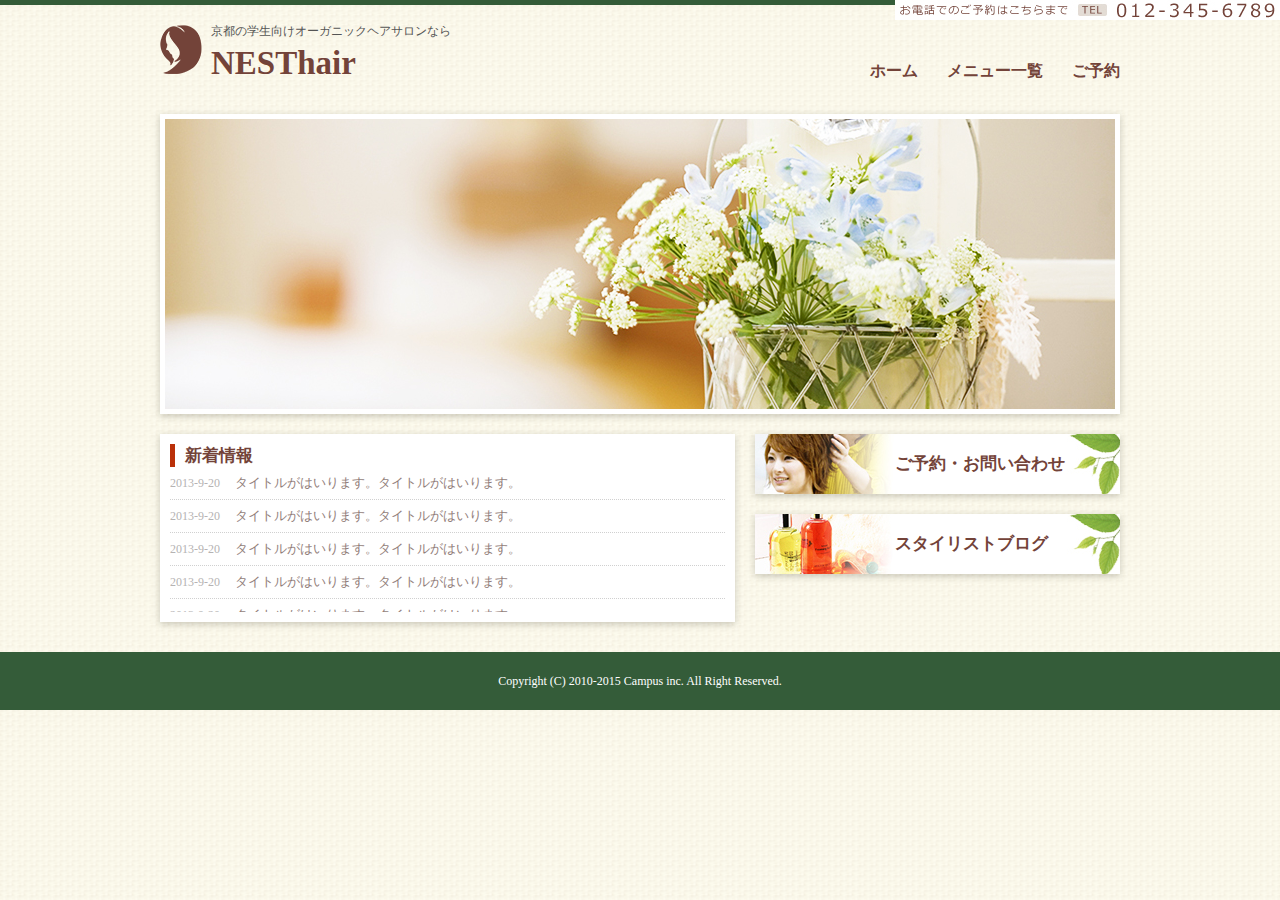
<file: my総合実践/my中級（作業用）/index.html>
<!DOCTYPE html>
<html lang="ja">
  <head>
    <meta charset="UTF-8" />
    <title>NESThair</title>
    <link rel="stylesheet" href="style.css" type="text/css" media="screen" />
  </head>

  <body>
    <div id="wrapper">
      <!-- ヘッダーここから -->
      <header>
        <h1>
          京都の学生向けオーガニックヘアサロンなら<br />
          <span>NESThair</span>
        </h1>

        <nav>
          <ul>
            <li><a href="#">ホーム</a></li>
            <li><a href="#">メニュー一覧</a></li>
            <li><a href="#">ご予約</a></li>
          </ul>
        </nav>

        <div class="clear"></div>

        <p id="nav_tel">
          <img
            src="images/tel_nav.jpg"
            alt="お電話でのご予約はこちらまで 012-345-6789"
          />
        </p>
      </header>
      <!-- ヘッダーここまで -->

      <!-- メイン画像ここから -->
      <div id="mainimage" class="box-shadow">
        <img src="images/mainimage.jpg" alt="メイン画像" />
      </div>
      <!-- メイン画像ここまで -->

      <!-- 左ここから -->
      <div id="left" class="box-shadow">
        <h2>新着情報</h2>
        <ul>
          <li>
            <span>2013-9-20</span>タイトルがはいります。タイトルがはいります。
          </li>
          <li>
            <span>2013-9-20</span>タイトルがはいります。タイトルがはいります。
          </li>
          <li>
            <span>2013-9-20</span>タイトルがはいります。タイトルがはいります。
          </li>
          <li>
            <span>2013-9-20</span>タイトルがはいります。タイトルがはいります。
          </li>
          <li>
            <span>2013-9-20</span>タイトルがはいります。タイトルがはいります。
          </li>
          <li>
            <span>2013-9-20</span>タイトルがはいります。タイトルがはいります。
          </li>
          <li>
            <span>2013-9-20</span>タイトルがはいります。タイトルがはいります。
          </li>
          <li>
            <span>2013-9-20</span>タイトルがはいります。タイトルがはいります。
          </li>
          <li>
            <span>2013-9-20</span>タイトルがはいります。タイトルがはいります。
          </li>
        </ul>
      </div>
      <!-- 左ここまで -->

      <!-- 右ここから -->
      <div id="right">
        <ul>
          <li class="box-shadow">
            <a id="contact" href="#">ご予約・お問い合わせ</a>
          </li>
          <li class="box-shadow">
            <a id="blog" href="#">スタイリストブログ</a>
          </li>
        </ul>
      </div>
      <!-- 右ここまで -->

      <div class="clear"></div>
    </div>
    <!-- //#wrapper -->

    <!-- フッターここから -->
    <footer>
      <p>Copyright (C) 2010-2015 Campus inc. All Right Reserved.</p>
    </footer>
    <!-- フッターここまで -->
  </body>
</html>
</file>
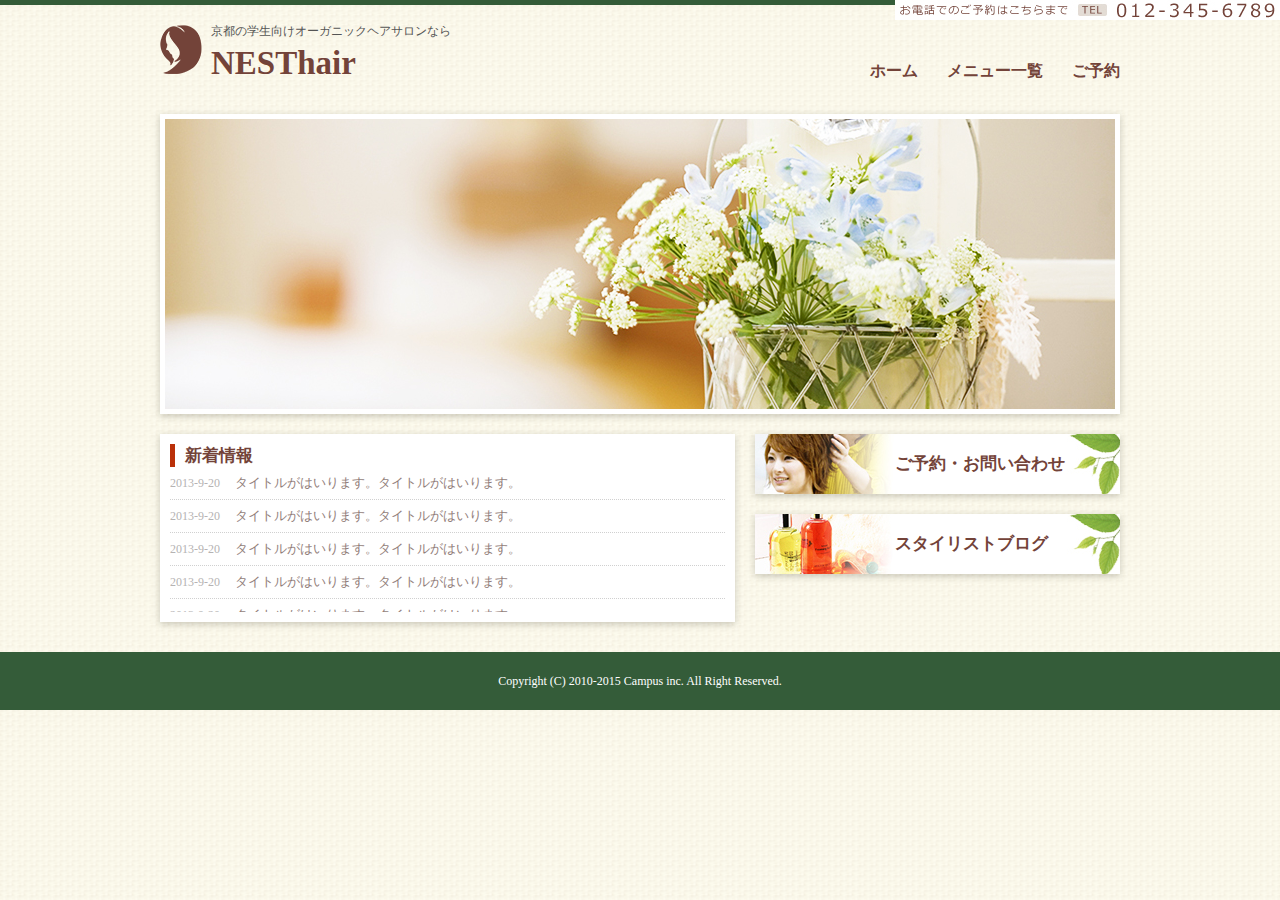
<file: my総合実践/中級（完成版）/index.html>
<!DOCTYPE html>
<html lang="ja">
  <head>
    <meta charset="UTF-8" />
    <title>NESThair</title>
    <link rel="stylesheet" href="style.css" type="text/css" media="screen" />
  </head>

  <body>
    <div id="wrapper">
      <!-- ヘッダーここから -->
      <header>
        <h1>
          京都の学生向けオーガニックヘアサロンなら<br />
          <span>NESThair</span>
        </h1>

        <nav>
          <ul>
            <li><a href="#">ホーム</a></li>
            <li><a href="#">メニュー一覧</a></li>
            <li><a href="#">ご予約</a></li>
          </ul>
        </nav>

        <div class="clear"></div>

        <p id="nav_tel">
          <img
            src="images/tel_nav.jpg"
            alt="お電話でのご予約はこちらまで 012-345-6789"
          />
        </p>
      </header>
      <!-- ヘッダーここまで -->

      <!-- メイン画像ここから -->
      <div id="mainimage" class="box-shadow">
        <img src="images/mainimage.jpg" alt="メイン画像" />
      </div>
      <!-- メイン画像ここまで -->

      <!-- 左ここから -->
      <div id="left" class="box-shadow">
        <h2>新着情報</h2>
        <ul>
          <li>
            <span>2013-9-20</span>タイトルがはいります。タイトルがはいります。
          </li>
          <li>
            <span>2013-9-20</span>タイトルがはいります。タイトルがはいります。
          </li>
          <li>
            <span>2013-9-20</span>タイトルがはいります。タイトルがはいります。
          </li>
          <li>
            <span>2013-9-20</span>タイトルがはいります。タイトルがはいります。
          </li>
          <li>
            <span>2013-9-20</span>タイトルがはいります。タイトルがはいります。
          </li>
          <li>
            <span>2013-9-20</span>タイトルがはいります。タイトルがはいります。
          </li>
          <li>
            <span>2013-9-20</span>タイトルがはいります。タイトルがはいります。
          </li>
          <li>
            <span>2013-9-20</span>タイトルがはいります。タイトルがはいります。
          </li>
          <li>
            <span>2013-9-20</span>タイトルがはいります。タイトルがはいります。
          </li>
        </ul>
      </div>
      <!-- 左ここまで -->

      <!-- 右ここから -->
      <div id="right">
        <ul>
          <li class="box-shadow">
            <a id="contact" href="#">ご予約・お問い合わせ</a>
          </li>
          <li class="box-shadow">
            <a id="blog" href="#">スタイリストブログ</a>
          </li>
        </ul>
      </div>
      <!-- 右ここまで -->

      <div class="clear"></div>
    </div>
    <!-- //#wrapper -->

    <!-- フッターここから -->
    <footer>
      <p>Copyright (C) 2010-2015 Campus inc. All Right Reserved.</p>
    </footer>
    <!-- フッターここまで -->
  </body>
</html>
</file>
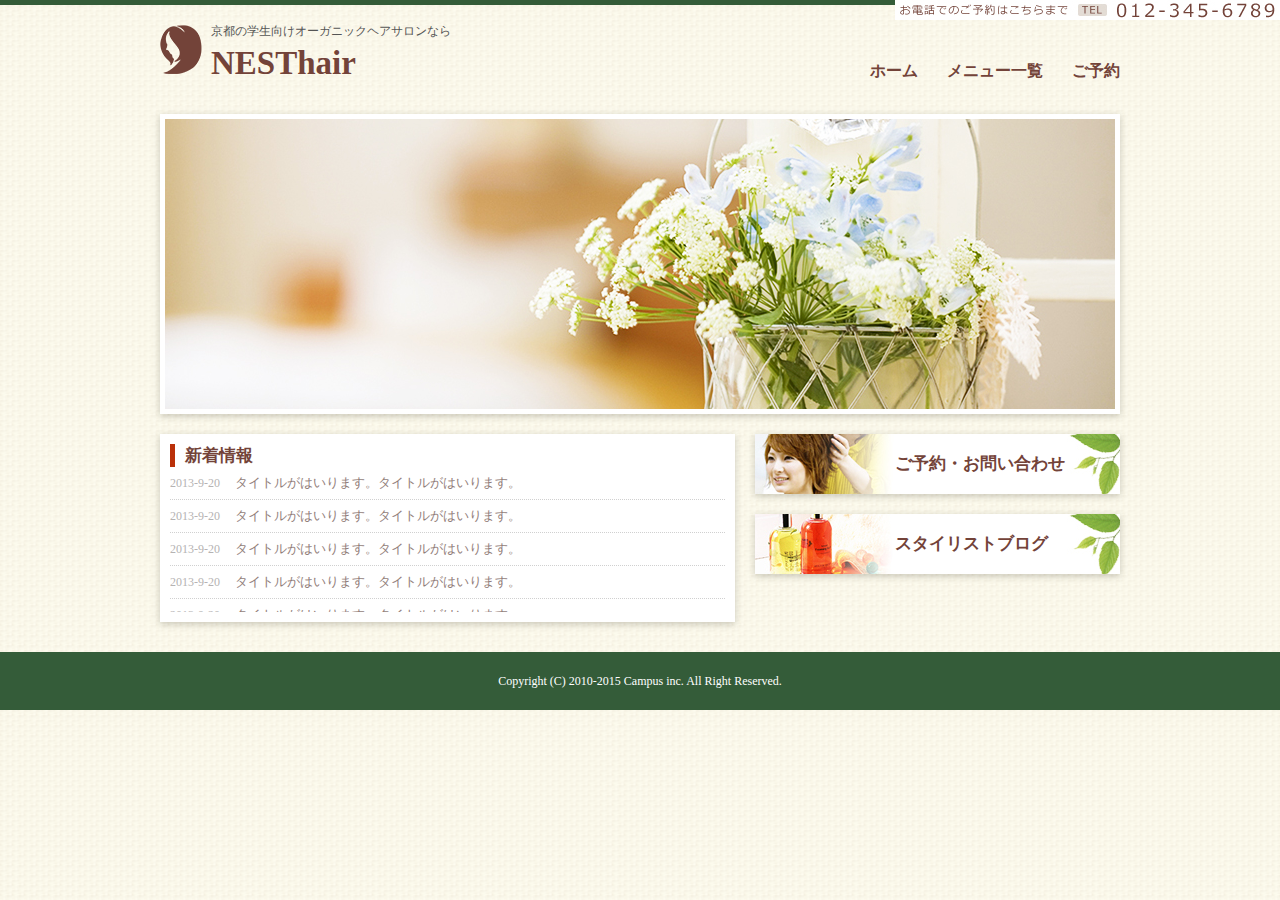
<file: my_index.html>
<!DOCTYPE html>
<html lang="ja">
  <head>
    <meta charset="UTF-8" />
    <title>NESThair</title>
    <link rel="stylesheet" href="my_style.css" type="text/css" media="screen" />
  </head>

  <body>
    <div id="wrapper">
      <!-- ヘッダーここから -->
      <header>
        <h1>
          京都の学生向けオーガニックヘアサロンなら<br />
          <span>NESThair</span>
        </h1>

        <nav>
          <ul>
            <li><a href="#">ホーム</a></li>
            <li><a href="#">メニュー一覧</a></li>
            <li><a href="#">ご予約</a></li>
          </ul>
        </nav>

        <div class="clear"></div>

        <p id="nav_tel">
          <img
            src="images/tel_nav.jpg"
            alt="お電話でのご予約はこちらまで 012-345-6789"
          />
        </p>
      </header>
      <!-- ヘッダーここまで -->

      <!-- メイン画像ここから -->
      <div id="mainimage" class="box-shadow">
        <img src="images/mainimage.jpg" alt="メイン画像" />
      </div>
      <!-- メイン画像ここまで -->

      <!-- 左ここから -->
      <div id="left" class="box-shadow">
        <h2>新着情報</h2>
        <ul>
          <li>
            <span>2013-9-20</span>タイトルがはいります。タイトルがはいります。
          </li>
          <li>
            <span>2013-9-20</span>タイトルがはいります。タイトルがはいります。
          </li>
          <li>
            <span>2013-9-20</span>タイトルがはいります。タイトルがはいります。
          </li>
          <li>
            <span>2013-9-20</span>タイトルがはいります。タイトルがはいります。
          </li>
          <li>
            <span>2013-9-20</span>タイトルがはいります。タイトルがはいります。
          </li>
          <li>
            <span>2013-9-20</span>タイトルがはいります。タイトルがはいります。
          </li>
          <li>
            <span>2013-9-20</span>タイトルがはいります。タイトルがはいります。
          </li>
          <li>
            <span>2013-9-20</span>タイトルがはいります。タイトルがはいります。
          </li>
          <li>
            <span>2013-9-20</span>タイトルがはいります。タイトルがはいります。
          </li>
        </ul>
      </div>
      <!-- 左ここまで -->

      <!-- 右ここから -->
      <div id="right">
        <ul>
          <li class="box-shadow">
            <a id="contact" href="#">ご予約・お問い合わせ</a>
          </li>
          <li class="box-shadow">
            <a id="blog" href="#">スタイリストブログ</a>
          </li>
        </ul>
      </div>
      <!-- 右ここまで -->

      <div class="clear"></div>
    </div>
    <!-- //#wrapper -->

    <!-- フッターここから -->
    <footer>
      <p>Copyright (C) 2010-2015 Campus inc. All Right Reserved.</p>
    </footer>
    <!-- フッターここまで -->
  </body>
</html>
</file>
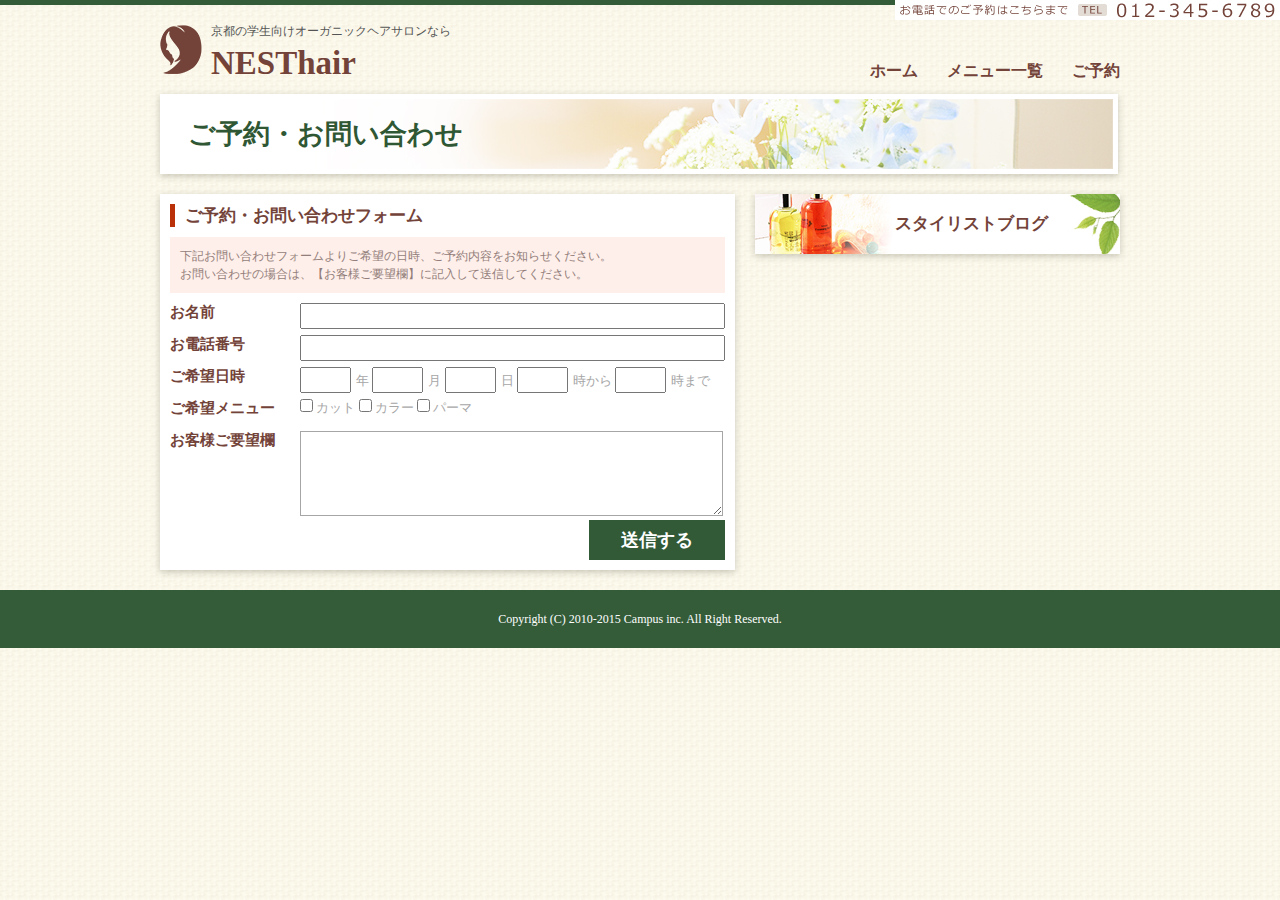
<file: my総合実践/my中級（作業用）/contact.html>
<!DOCTYPE html>
<html lang="ja">
  <head>
    <meta charset="UTF-8" />
    <title>NESThair</title>
    <link rel="stylesheet" href="style.css" type="text/css" media="screen" />
  </head>

  <body>
    <div id="wrapper">
      <!-- ヘッダーここから -->
      <header>
        <h1>
          京都の学生向けオーガニックヘアサロンなら<br />
          <span>NESThair</span>
        </h1>

        <nav>
          <ul>
            <li><a href="#">ホーム</a></li>
            <li><a href="#">メニュー一覧</a></li>
            <li><a href="#">ご予約</a></li>
          </ul>
        </nav>

        <div class="clear"></div>

        <p id="nav_tel">
          <img
            src="images/tel_nav.jpg"
            alt="お電話でのご予約はこちらまで 012-345-6789"
          />
        </p>
      </header>
      <!-- ヘッダーここまで -->

      <!-- 中みだしここから -->
      <h2 id="heading" class="box-shadow">ご予約・お問い合わせ</h2>
      <!-- 中みだしここまで -->

      <!-- 左ここから -->
      <div id="left" class="box-shadow">
        <h3>ご予約・お問い合わせフォーム</h3>
        <p id="contact_text">
          下記お問い合わせフォームよりご希望の日時、ご予約内容をお知らせください。<br />
          お問い合わせの場合は、【お客様ご要望欄】に記入して送信してください。
        </p>
        <form>
          <table>
            <tr>
              <td class="form_title">
                <label for="form_name">お名前</label>
              </td>
              <td class="form_contents">
                <input type="text" id="form_name" />
              </td>
            </tr>

            <tr>
              <td class="form_title">
                <label for="form_tel">お電話番号</label>
              </td>
              <td class="form_contents">
                <input type="text" id="form_tel" />
              </td>
            </tr>

            <tr>
              <td class="form_title">
                <label for="form_time">ご希望日時</label>
              </td>
              <td class="form_contents">
                <input type="text" class="form_time" />年
                <input type="text" class="form_time" />月
                <input type="text" class="form_time" />日
                <input type="text" class="form_time" />時から
                <input type="text" class="form_time" />時まで
              </td>
            </tr>

            <tr>
              <td class="form_title">
                <label for="form_menu">ご希望メニュー</label>
              </td>
              <td class="form_contents">
                <input type="checkbox" id="menu_cut" value="カット" />
                <label for="menu_cut">カット</label>

                <input type="checkbox" id="menu_color" value="カラー" />
                <label for="menu_color">カラー</label>

                <input type="checkbox" id="menu_perm" value="パーマ" />
                <label for="menu_perm">パーマ</label>
              </td>
            </tr>

            <tr>
              <td class="form_title">
                <label for="form_textarea">お客様ご要望欄</label>
              </td>
              <td class="form_contents">
                <textarea id="form_textarea"></textarea>
              </td>
            </tr>
          </table>
          <p id="submit">
            <input type="submit" value="送信する" />
          </p>
        </form>
      </div>
      <!-- 左ここまで -->

      <!-- 右ここから -->
      <div id="right">
        <ul>
          <!--<li class="box-shadow"><a id="contact" href="#">ご予約・お問い合わせ</a></li>-->
          <li class="box-shadow">
            <a id="blog" href="#">スタイリストブログ</a>
          </li>
        </ul>
      </div>
      <!-- 右ここまで -->

      <div class="clear"></div>
    </div>
    <!-- //#wrapper -->

    <!-- フッターここから -->
    <footer>
      <p>Copyright (C) 2010-2015 Campus inc. All Right Reserved.</p>
    </footer>
    <!-- フッターここまで -->
  </body>
</html>
</file>
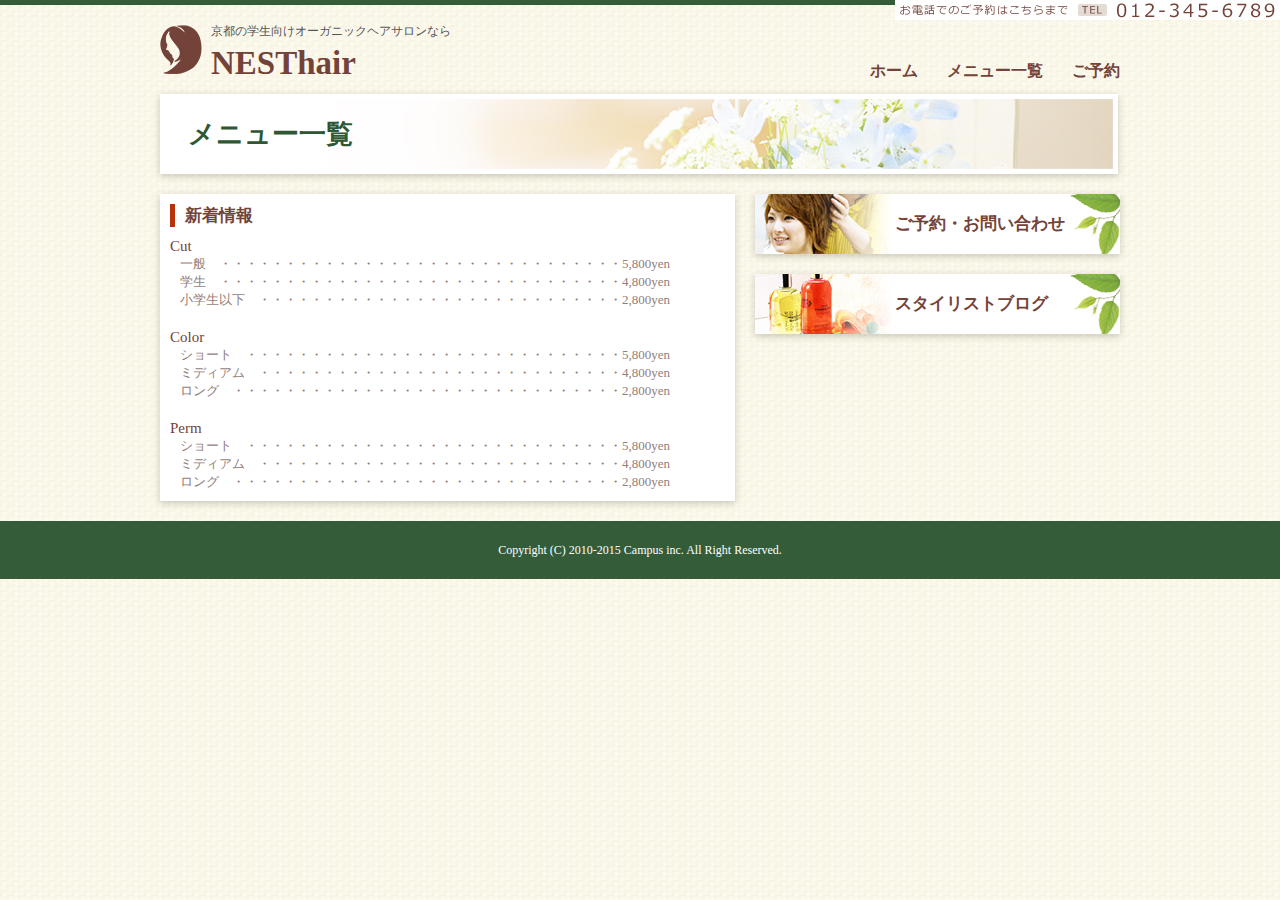
<file: my総合実践/my中級（作業用）/menu.html>
<!DOCTYPE html>
<html lang="ja">
  <head>
    <meta charset="UTF-8" />
    <title>NESThair</title>
    <link rel="stylesheet" href="style.css" type="text/css" media="screen" />
  </head>

  <body>
    <div id="wrapper">
      <!-- ヘッダーここから -->
      <header>
        <h1>
          京都の学生向けオーガニックヘアサロンなら<br />
          <span>NESThair</span>
        </h1>

        <nav>
          <ul>
            <li><a href="#">ホーム</a></li>
            <li><a href="#">メニュー一覧</a></li>
            <li><a href="#">ご予約</a></li>
          </ul>
        </nav>

        <div class="clear"></div>

        <p id="nav_tel">
          <img
            src="images/tel_nav.jpg"
            alt="お電話でのご予約はこちらまで 012-345-6789"
          />
        </p>
      </header>
      <!-- ヘッダーここまで -->

      <!-- 中みだしここから -->
      <h2 id="heading" class="box-shadow">メニュー一覧</h2>
      <!-- 中みだしここまで -->

      <!-- 左ここから -->
      <div id="left" class="box-shadow">
        <h3>新着情報</h3>
        <dl>
          <dt>Cut</dt>
          <dd>
            一般　・・・・・・・・・・・・・・・・・・・・・・・・・・・・・・・5,800yen<br />
            学生　・・・・・・・・・・・・・・・・・・・・・・・・・・・・・・・4,800yen<br />
            小学生以下　・・・・・・・・・・・・・・・・・・・・・・・・・・・・2,800yen
          </dd>
          <dt>Color</dt>
          <dd>
            ショート　・・・・・・・・・・・・・・・・・・・・・・・・・・・・・5,800yen<br />
            ミディアム　・・・・・・・・・・・・・・・・・・・・・・・・・・・・4,800yen<br />
            ロング　・・・・・・・・・・・・・・・・・・・・・・・・・・・・・・2,800yen
          </dd>
          <dt>Perm</dt>
          <dd>
            ショート　・・・・・・・・・・・・・・・・・・・・・・・・・・・・・5,800yen<br />
            ミディアム　・・・・・・・・・・・・・・・・・・・・・・・・・・・・4,800yen<br />
            ロング　・・・・・・・・・・・・・・・・・・・・・・・・・・・・・・2,800yen
          </dd>
        </dl>
      </div>
      <!-- 左ここまで -->

      <!-- 右ここから -->
      <div id="right">
        <ul>
          <li class="box-shadow">
            <a id="contact" href="#">ご予約・お問い合わせ</a>
          </li>
          <li class="box-shadow">
            <a id="blog" href="#">スタイリストブログ</a>
          </li>
        </ul>
      </div>
      <!-- 右ここまで -->

      <div class="clear"></div>
    </div>
    <!-- //#wrapper -->

    <!-- フッターここから -->
    <footer>
      <p>Copyright (C) 2010-2015 Campus inc. All Right Reserved.</p>
    </footer>
    <!-- フッターここまで -->
  </body>
</html>
</file>
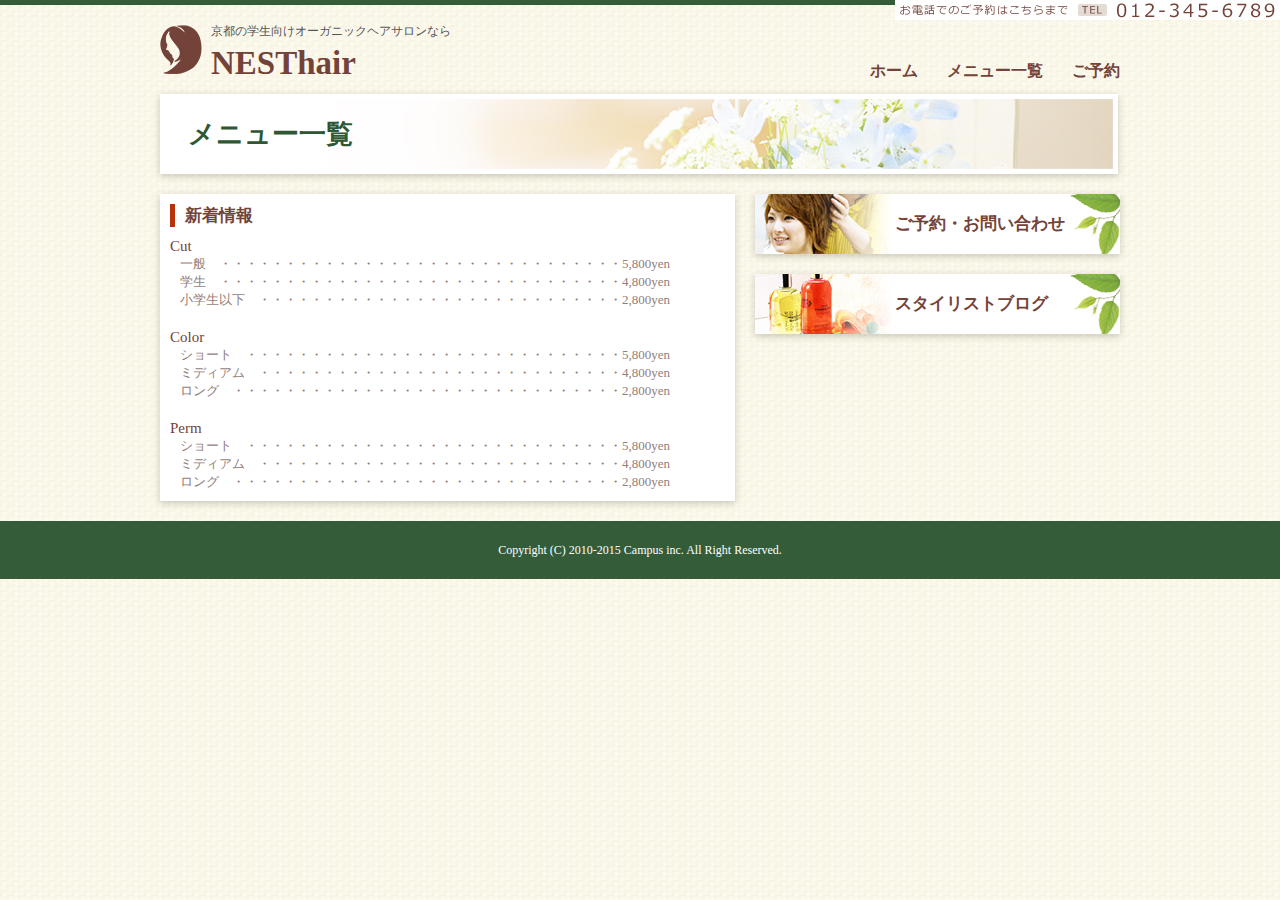
<file: my総合実践/中級（完成版）/menu.html>
<!DOCTYPE html>
<html lang="ja">

<head>
	<meta charset="UTF-8">
	<title>NESThair</title>
	<link rel="stylesheet" href="style.css" type="text/css" media="screen">
</head>

<body>

<div id="wrapper">

	<!-- ヘッダーここから -->
	<header>
		<h1>
			京都の学生向けオーガニックヘアサロンなら<br>
			<span>NESThair</span>
		</h1>

		<nav>
			<ul>
				<li><a href="#">ホーム</a></li>
				<li><a href="#">メニュー一覧</a></li>
				<li><a href="#">ご予約</a></li>
			</ul>
		</nav>

		<div class="clear"></div>

		<p id="nav_tel">
			<img src="images/tel_nav.jpg" alt="お電話でのご予約はこちらまで 012-345-6789">
		</p>
	</header>
	<!-- ヘッダーここまで -->

	<!-- 中みだしここから -->
	<h2 id="heading" class="box-shadow">
		メニュー一覧
	</h2>
	<!-- 中みだしここまで -->

	<!-- 左ここから -->
	<div id="left" class="box-shadow">
		<h3>新着情報</h3>
		<dl>
			<dt>Cut</dt>
			<dd>
				一般　・・・・・・・・・・・・・・・・・・・・・・・・・・・・・・・5,800yen<br>
				学生　・・・・・・・・・・・・・・・・・・・・・・・・・・・・・・・4,800yen<br>
				小学生以下　・・・・・・・・・・・・・・・・・・・・・・・・・・・・2,800yen
			</dd>
			<dt>Color</dt>
			<dd>
				ショート　・・・・・・・・・・・・・・・・・・・・・・・・・・・・・5,800yen<br>
				ミディアム　・・・・・・・・・・・・・・・・・・・・・・・・・・・・4,800yen<br>
				ロング　・・・・・・・・・・・・・・・・・・・・・・・・・・・・・・2,800yen
			</dd>
			<dt>Perm</dt>
			<dd>
				ショート　・・・・・・・・・・・・・・・・・・・・・・・・・・・・・5,800yen<br>
				ミディアム　・・・・・・・・・・・・・・・・・・・・・・・・・・・・4,800yen<br>
				ロング　・・・・・・・・・・・・・・・・・・・・・・・・・・・・・・2,800yen
			</dd>
		</dl>
	</div>
	<!-- 左ここまで -->

	<!-- 右ここから -->
	<div id="right">
		<ul>
			<li class="box-shadow"><a id="contact" href="#">ご予約・お問い合わせ</a></li>
			<li class="box-shadow"><a id="blog" href="#">スタイリストブログ</a></li>
		</ul>
	</div>
	<!-- 右ここまで -->

	<div class="clear"></div>

</div><!-- //#wrapper -->

	<!-- フッターここから -->
	<footer>
		<p>Copyright (C) 2010-2015 Campus inc. All Right Reserved.</p>
	</footer>
	<!-- フッターここまで -->


</body>

</html>
</file>
<file: my総合実践/my中級（作業用）/style.css>
@charset "utf-8";

/* ========================================
    リセットcss
========================================= */
html,
body,
div,
span,
applet,
object,
iframe,
h1,
h2,
h3,
h4,
h5,
h6,
p,
blockquote,
pre,
a,
abbr,
acronym,
address,
big,
cite,
code,
del,
dfn,
em,
img,
ins,
kbd,
q,
s,
samp,
small,
strike,
strong,
sub,
sup,
tt,
var,
b,
u,
i,
center,
dl,
dt,
dd,
ol,
ul,
li,
fieldset,
form,
label,
legend,
table,
caption,
tbody,
tfoot,
thead,
tr,
th,
td,
article,
aside,
canvas,
details,
embed,
figure,
figcaption,
footer,
header,
hgroup,
menu,
nav,
output,
ruby,
section,
summary,
time,
mark,
audio,
video {
  margin: 0;
  padding: 0;
  border: 0;
  font-style: normal;
  font-weight: normal;
  font-size: 100%;
  vertical-align: baseline;
}
article,
aside,
details,
figcaption,
figure,
footer,
header,
hgroup,
menu,
nav,
section {
  display: block;
}
html {
  overflow-y: scroll;
}
blockquote,
q {
  quotes: none;
}
blockquote:before,
blockquote:after,
q:before,
q:after {
  content: "";
  content: none;
}
input,
textarea {
  margin: 0;
  padding: 0;
}
ol,
ul {
  list-style: none;
}
table {
  border-collapse: collapse;
  border-spacing: 0;
}
caption,
th {
  text-align: left;
}
a:focus {
  outline: none;
}

/* micro clearfix */
.cf:before,
.cf:after {
  content: " ";
  display: table;
}
.cf:after {
  clear: both;
}
.cf {
  zoom: 1;
}

/* ========================================
    レイアウト用
========================================= */
body {
  background: url(images/bg.png);
  border-top: 5px solid #345c39;
  font-family: "メイリオ", Meiryo;
}

div#wrapper {
  width: 960px;
  margin: 0 auto;
}

.box-shadow {
  box-shadow: 0 2px 7px rgba(83, 78, 61, 0.3);
}

/* ========================================
    ヘッダー用
========================================= */
header {
  width: 960px;
  height: 49px;
  padding: 20px 0;
}

header h1 {
  font-size: 12px;
  color: #555555;
  background: url(images/logo.png) no-repeat;
  padding-left: 51px;
  line-height: 1;
  height: 49px;
  float: left;
}

header h1 span {
  font-size: 33px;
  color: #734339;
  font-weight: bold;
  margin-top: 10px;
  display: inline-block;
}

header nav {
  float: right;
  margin-top: 36px;
}

header nav ul li {
  float: left;
  margin-left: 29px;
}

header nav ul li:hover {
  background: url(images/navbar.png) no-repeat center bottom;
  height: 36px;
  display: inline-block;
}

header nav ul li a {
  font-size: 16px;
  font-weight: bold;
  color: #734339;
  text-decoration: none;
  height: 26px;
  display: inline-block;
}

header nav ul li:hover a {
  color: #345c39;
  border-bottom: 4px solid #345c39;
}

div.clear {
  clear: both;
}

header p#nav_tel {
  position: absolute;
  top: 0;
  right: 0;
}

/* ========================================
    メイン画像用
========================================= */
div#mainimage {
  width: 950px;
  height: 290px;
  margin: 20px 0 20px 0;
  border: 5px solid #fff;
}

/* ========================================
    コンテンツ（レフト）
========================================= */
div#left {
  width: 555px;
  height: auto;
  background-color: #fff;
  float: left;
  margin-right: 20px;
  padding: 10px;
}

div#left h2,
div#left h3 {
  font-size: 17px;
  font-weight: bold;
  color: #734339;
  border-left: 5px solid #ba3009;
  padding-left: 10px;
}

div#left ul {
  overflow: scroll;
  width: 555px;
  height: 145px;
}

div#left ul li {
  font-size: 13px;
  font-weight: normal;
  color: #927e7a;
  border-bottom: 1px dotted #d0d0d0;
  line-height: 32px;
}

div#left ul li span {
  font-size: 12px;
  font-weight: normal;
  color: #b5b3b3;
  margin-right: 15px;
}

/* ========================================
    サイド（ライト）
========================================= */
div#right {
  width: 365px;
  height: 198px;
  float: left;
}

div#right ul li {
  line-height: 60px;
  margin-bottom: 20px;
}

div#right ul li a {
  width: 225px;
  height: 60px;
  display: block;
  font-size: 17px;
  font-weight: bold;
  color: #734339;
  text-decoration: none;
  padding-left: 140px;
}

div#right ul li a#contact {
  background: url(images/contact.jpg);
}

div#right ul li a#blog {
  background: url(images/blog.jpg);
}

div.clear {
  clear: both;
}

/* ========================================
    フッター用
========================================= */
footer {
  width: 100%;
  height: 58px;
  background-color: #345c39;
  margin-top: 20px;
  font-size: 12px;
  color: #fff;
  text-align: center;
  line-height: 58px;
}

/* ========================================
    メニュー一覧
========================================= */
h2#heading {
  background: url(images/title.jpg);
  width: 925px;
  height: 70px;
  border: 5px solid #fff;
  margin-bottom: 20px;
  font-size: 27px;
  font-weight: bold;
  color: #2f5734;
  line-height: 70px;
  padding-left: 23px;
}

div#left dl {
  margin-top: 11px;
}

div#left dl dt {
  font-size: 15px;
  font-weight: normal;
  color: #734339;
}

div#left dl dd {
  font-size: 13px;
  font-weight: normal;
  color: #927e7a;
  margin-left: 10px;
  margin-bottom: 20px;
}

div#left dl dd:last-child {
  margin-bottom: 0;
}

/* ========================================
    コンタクトページ
========================================= */
p#contact_text {
  color: #927e7a;
  font-size: 12px;
  line-height: 18px;
  background-color: #ffefea;
  padding: 10px;
  margin-top: 10px;
  margin-bottom: 10px;
}

td.form_title {
  width: 131px;
  height: 32px;
  font-size: 15px;
  color: #734339;
  vertical-align: top;
}

td.form_title label {
  font-weight: bold;
}

td.form_contents {
  font-size: 13px;
  color: #a6a6a6;
}

td.form_contents input#form_name,
td.form_contents input#form_tel {
  width: 421px;
  height: 22px;
}

td.form_contents input.form_time {
  width: 47px;
  height: 22px;
  margin-right: 5px;
  display: inline-block;
}

td.form_contents textarea {
  width: 421px;
  height: 83px;
  border: 1px solid #a6a6a6;
}

p#submit {
  text-align: right;
}

p#submit input {
  background-color: #325a37;
  border: none;
  font-size: 18px;
  color: #fff;
  font-weight: bold;
  width: 136px;
  height: 40px;
}

p#submit input:hover {
  cursor: pointer;
  opacity: 0.8;
}
</file>
<file: my総合実践/中級（完成版）/style.css>
@charset "utf-8";

/* ========================================
    リセットcss
========================================= */
html,
body,
div,
span,
applet,
object,
iframe,
h1,
h2,
h3,
h4,
h5,
h6,
p,
blockquote,
pre,
a,
abbr,
acronym,
address,
big,
cite,
code,
del,
dfn,
em,
img,
ins,
kbd,
q,
s,
samp,
small,
strike,
strong,
sub,
sup,
tt,
var,
b,
u,
i,
center,
dl,
dt,
dd,
ol,
ul,
li,
fieldset,
form,
label,
legend,
table,
caption,
tbody,
tfoot,
thead,
tr,
th,
td,
article,
aside,
canvas,
details,
embed,
figure,
figcaption,
footer,
header,
hgroup,
menu,
nav,
output,
ruby,
section,
summary,
time,
mark,
audio,
video {
  margin: 0;
  padding: 0;
  border: 0;
  font-style: normal;
  font-weight: normal;
  font-size: 100%;
  vertical-align: baseline;
}
article,
aside,
details,
figcaption,
figure,
footer,
header,
hgroup,
menu,
nav,
section {
  display: block;
}
html {
  overflow-y: scroll;
}
blockquote,
q {
  quotes: none;
}
blockquote:before,
blockquote:after,
q:before,
q:after {
  content: "";
  content: none;
}
input,
textarea {
  margin: 0;
  padding: 0;
}
ol,
ul {
  list-style: none;
}
table {
  border-collapse: collapse;
  border-spacing: 0;
}
caption,
th {
  text-align: left;
}
a:focus {
  outline: none;
}

/* micro clearfix */
.cf:before,
.cf:after {
  content: " ";
  display: table;
}
.cf:after {
  clear: both;
}
.cf {
  zoom: 1;
}

/* ========================================
    レイアウト用
========================================= */
body {
  background: url(images/bg.png);
  border-top: 5px solid #345c39;
  font-family: "メイリオ", Meiryo;
}

div#wrapper {
  width: 960px;
  margin: 0 auto;
}

.box-shadow {
  box-shadow: 0 2px 7px rgba(83, 78, 61, 0.3);
}

/* ========================================
    ヘッダー用
========================================= */
header {
  width: 960px;
  height: 49px;
  padding: 20px 0;
}

header h1 {
  font-size: 12px;
  color: #555555;
  background: url(images/logo.png) no-repeat;
  padding-left: 51px;
  line-height: 1;
  height: 49px;
  float: left;
}

header h1 span {
  font-size: 33px;
  color: #734339;
  font-weight: bold;
  margin-top: 10px;
  display: inline-block;
}

header nav {
  float: right;
  margin-top: 36px;
}

header nav ul li {
  float: left;
  margin-left: 29px;
}

header nav ul li:hover {
  background: url(images/navbar.png) no-repeat center bottom;
  height: 36px;
  display: inline-block;
}

header nav ul li a {
  font-size: 16px;
  font-weight: bold;
  color: #734339;
  text-decoration: none;
  height: 26px;
  display: inline-block;
}

header nav ul li:hover a {
  color: #345c39;
  border-bottom: 4px solid #345c39;
}

div.clear {
  clear: both;
}

header p#nav_tel {
  position: absolute;
  top: 0;
  right: 0;
}

/* ========================================
    メイン画像用
========================================= */
div#mainimage {
  width: 950px;
  height: 290px;
  margin: 20px 0 20px 0;
  border: 5px solid #fff;
}

/* ========================================
    コンテンツ（レフト）
========================================= */
div#left {
  width: 555px;
  height: auto;
  background-color: #fff;
  float: left;
  margin-right: 20px;
  padding: 10px;
}

div#left h2,
div#left h3 {
  font-size: 17px;
  font-weight: bold;
  color: #734339;
  border-left: 5px solid #ba3009;
  padding-left: 10px;
}

div#left ul {
  overflow: scroll;
  width: 555px;
  height: 145px;
}

div#left ul li {
  font-size: 13px;
  font-weight: normal;
  color: #927e7a;
  border-bottom: 1px dotted #d0d0d0;
  line-height: 32px;
}

div#left ul li span {
  font-size: 12px;
  font-weight: normal;
  color: #b5b3b3;
  margin-right: 15px;
}

/* ========================================
    サイド（ライト）
========================================= */
div#right {
  width: 365px;
  height: 198px;
  float: left;
}

div#right ul li {
  line-height: 60px;
  margin-bottom: 20px;
}

div#right ul li a {
  width: 225px;
  height: 60px;
  display: block;
  font-size: 17px;
  font-weight: bold;
  color: #734339;
  text-decoration: none;
  padding-left: 140px;
}

div#right ul li a#contact {
  background: url(images/contact.jpg);
}

div#right ul li a#blog {
  background: url(images/blog.jpg);
}

div.clear {
  clear: both;
}

/* ========================================
    フッター用
========================================= */
footer {
  width: 100%;
  height: 58px;
  background-color: #345c39;
  margin-top: 20px;
  font-size: 12px;
  color: #fff;
  text-align: center;
  line-height: 58px;
}

/* ========================================
    メニュー一覧
========================================= */
h2#heading {
  background: url(images/title.jpg);
  width: 925px;
  height: 70px;
  border: 5px solid #fff;
  margin-bottom: 20px;
  font-size: 27px;
  font-weight: bold;
  color: #2f5734;
  line-height: 70px;
  padding-left: 23px;
}

div#left dl {
  margin-top: 11px;
}

div#left dl dt {
  font-size: 15px;
  font-weight: normal;
  color: #734339;
}

div#left dl dd {
  font-size: 13px;
  font-weight: normal;
  color: #927e7a;
  margin-left: 10px;
  margin-bottom: 20px;
}

div#left dl dd:last-child {
  margin-bottom: 0;
}

/* ========================================
    コンタクトページ
========================================= */
p#contact_text {
  color: #927e7a;
  font-size: 12px;
  line-height: 18px;
  background-color: #ffefea;
  padding: 10px;
  margin-top: 10px;
  margin-bottom: 10px;
}

td.form_title {
  width: 131px;
  height: 32px;
  font-size: 15px;
  color: #734339;
  vertical-align: top;
}

td.form_title label {
  font-weight: bold;
}

td.form_contents {
  font-size: 13px;
  color: #a6a6a6;
}

td.form_contents input#form_name,
td.form_contents input#form_tel {
  width: 421px;
  height: 22px;
}

td.form_contents input.form_time {
  width: 47px;
  height: 22px;
  margin-right: 5px;
  display: inline-block;
}

td.form_contents textarea {
  width: 421px;
  height: 83px;
  border: 1px solid #a6a6a6;
}

p#submit {
  text-align: right;
}

p#submit input {
  background-color: #325a37;
  border: none;
  font-size: 18px;
  color: #fff;
  font-weight: bold;
  width: 136px;
  height: 40px;
}

p#submit input:hover {
  cursor: pointer;
  opacity: 0.8;
}
</file>
<file: my_style.css>
@charset "utf-8";

/* ========================================
    リセットcss
========================================= */
html,
body,
div,
span,
applet,
object,
iframe,
h1,
h2,
h3,
h4,
h5,
h6,
p,
blockquote,
pre,
a,
abbr,
acronym,
address,
big,
cite,
code,
del,
dfn,
em,
img,
ins,
kbd,
q,
s,
samp,
small,
strike,
strong,
sub,
sup,
tt,
var,
b,
u,
i,
center,
dl,
dt,
dd,
ol,
ul,
li,
fieldset,
form,
label,
legend,
table,
caption,
tbody,
tfoot,
thead,
tr,
th,
td,
article,
aside,
canvas,
details,
embed,
figure,
figcaption,
footer,
header,
hgroup,
menu,
nav,
output,
ruby,
section,
summary,
time,
mark,
audio,
video {
  margin: 0;
  padding: 0;
  border: 0;
  font-style: normal;
  font-weight: normal;
  font-size: 100%;
  vertical-align: baseline;
}
article,
aside,
details,
figcaption,
figure,
footer,
header,
hgroup,
menu,
nav,
section {
  display: block;
}
html {
  overflow-y: scroll;
}
blockquote,
q {
  quotes: none;
}
blockquote:before,
blockquote:after,
q:before,
q:after {
  content: "";
  content: none;
}
input,
textarea {
  margin: 0;
  padding: 0;
}
ol,
ul {
  list-style: none;
}
table {
  border-collapse: collapse;
  border-spacing: 0;
}
caption,
th {
  text-align: left;
}
a:focus {
  outline: none;
}

/* micro clearfix */
.cf:before,
.cf:after {
  content: " ";
  display: table;
}
.cf:after {
  clear: both;
}
.cf {
  zoom: 1;
}

/* ========================================
    レイアウト用
========================================= */
body {
  background: url(images/bg.png);
  border-top: 5px solid #345c39;
  font-family: "メイリオ", Meiryo;
}

div#wrapper {
  width: 960px;
  margin: 0 auto;
}

.box-shadow {
  box-shadow: 0 2px 7px rgba(83, 78, 61, 0.3);
}

/* ========================================
    ヘッダー用
========================================= */
header {
  width: 960px;
  height: 49px;
  padding: 20px 0;
}

header h1 {
  font-size: 12px;
  color: #555555;
  background: url(images/logo.png) no-repeat;
  padding-left: 51px;
  line-height: 1;
  height: 49px;
  float: left;
}

header h1 span {
  font-size: 33px;
  color: #734339;
  font-weight: bold;
  margin-top: 10px;
  display: inline-block;
}

header nav {
  float: right;
  margin-top: 36px;
}

header nav ul li {
  float: left;
  margin-left: 29px;
}

header nav ul li:hover {
  background: url(images/navbar.png) no-repeat center bottom;
  height: 36px;
  display: inline-block;
}

header nav ul li a {
  font-size: 16px;
  font-weight: bold;
  color: #734339;
  text-decoration: none;
  height: 26px;
  display: inline-block;
}

header nav ul li:hover a {
  color: #345c39;
  border-bottom: 4px solid #345c39;
}

div.clear {
  clear: both;
}

header p#nav_tel {
  position: absolute;
  top: 0;
  right: 0;
}

/* ========================================
    メイン画像用
========================================= */
div#mainimage {
  width: 950px;
  height: 290px;
  margin: 20px 0 20px 0;
  border: 5px solid #fff;
}

/* ========================================
    コンテンツ（レフト）
========================================= */
div#left {
  width: 555px;
  height: auto;
  background-color: #fff;
  float: left;
  margin-right: 20px;
  padding: 10px;
}

div#left h2,
div#left h3 {
  font-size: 17px;
  font-weight: bold;
  color: #734339;
  border-left: 5px solid #ba3009;
  padding-left: 10px;
}

div#left ul {
  overflow: scroll;
  width: 555px;
  height: 145px;
}

div#left ul li {
  font-size: 13px;
  font-weight: normal;
  color: #927e7a;
  border-bottom: 1px dotted #d0d0d0;
  line-height: 32px;
}

div#left ul li span {
  font-size: 12px;
  font-weight: normal;
  color: #b5b3b3;
  margin-right: 15px;
}

/* ========================================
    サイド（ライト）
========================================= */
div#right {
  width: 365px;
  height: 198px;
  float: left;
}

div#right ul li {
  line-height: 60px;
  margin-bottom: 20px;
}

div#right ul li a {
  width: 225px;
  height: 60px;
  display: block;
  font-size: 17px;
  font-weight: bold;
  color: #734339;
  text-decoration: none;
  padding-left: 140px;
}

div#right ul li a#contact {
  background: url(images/contact.jpg);
}

div#right ul li a#blog {
  background: url(images/blog.jpg);
}

div.clear {
  clear: both;
}

/* ========================================
    フッター用
========================================= */
footer {
  width: 100%;
  height: 58px;
  background-color: #345c39;
  margin-top: 20px;
  font-size: 12px;
  color: #fff;
  text-align: center;
  line-height: 58px;
}

/* ========================================
    メニュー一覧
========================================= */
h2#heading {
  background: url(images/title.jpg);
  width: 925px;
  height: 70px;
  border: 5px solid #fff;
  margin-bottom: 20px;
  font-size: 27px;
  font-weight: bold;
  color: #2f5734;
  line-height: 70px;
  padding-left: 23px;
}

div#left dl {
  margin-top: 11px;
}

div#left dl dt {
  font-size: 15px;
  font-weight: normal;
  color: #734339;
}

div#left dl dd {
  font-size: 13px;
  font-weight: normal;
  color: #927e7a;
  margin-left: 10px;
  margin-bottom: 20px;
}

div#left dl dd:last-child {
  margin-bottom: 0;
}

/* ========================================
    コンタクトページ
========================================= */
p#contact_text {
  color: #927e7a;
  font-size: 12px;
  line-height: 18px;
  background-color: #ffefea;
  padding: 10px;
  margin-top: 10px;
  margin-bottom: 10px;
}

td.form_title {
  width: 131px;
  height: 32px;
  font-size: 15px;
  color: #734339;
  vertical-align: top;
}

td.form_title label {
  font-weight: bold;
}

td.form_contents {
  font-size: 13px;
  color: #a6a6a6;
}

td.form_contents input#form_name,
td.form_contents input#form_tel {
  width: 421px;
  height: 22px;
}

td.form_contents input.form_time {
  width: 47px;
  height: 22px;
  margin-right: 5px;
  display: inline-block;
}

td.form_contents textarea {
  width: 421px;
  height: 83px;
  border: 1px solid #a6a6a6;
}

p#submit {
  text-align: right;
}

p#submit input {
  background-color: #325a37;
  border: none;
  font-size: 18px;
  color: #fff;
  font-weight: bold;
  width: 136px;
  height: 40px;
}

p#submit input:hover {
  cursor: pointer;
  opacity: 0.8;
}
</file>
